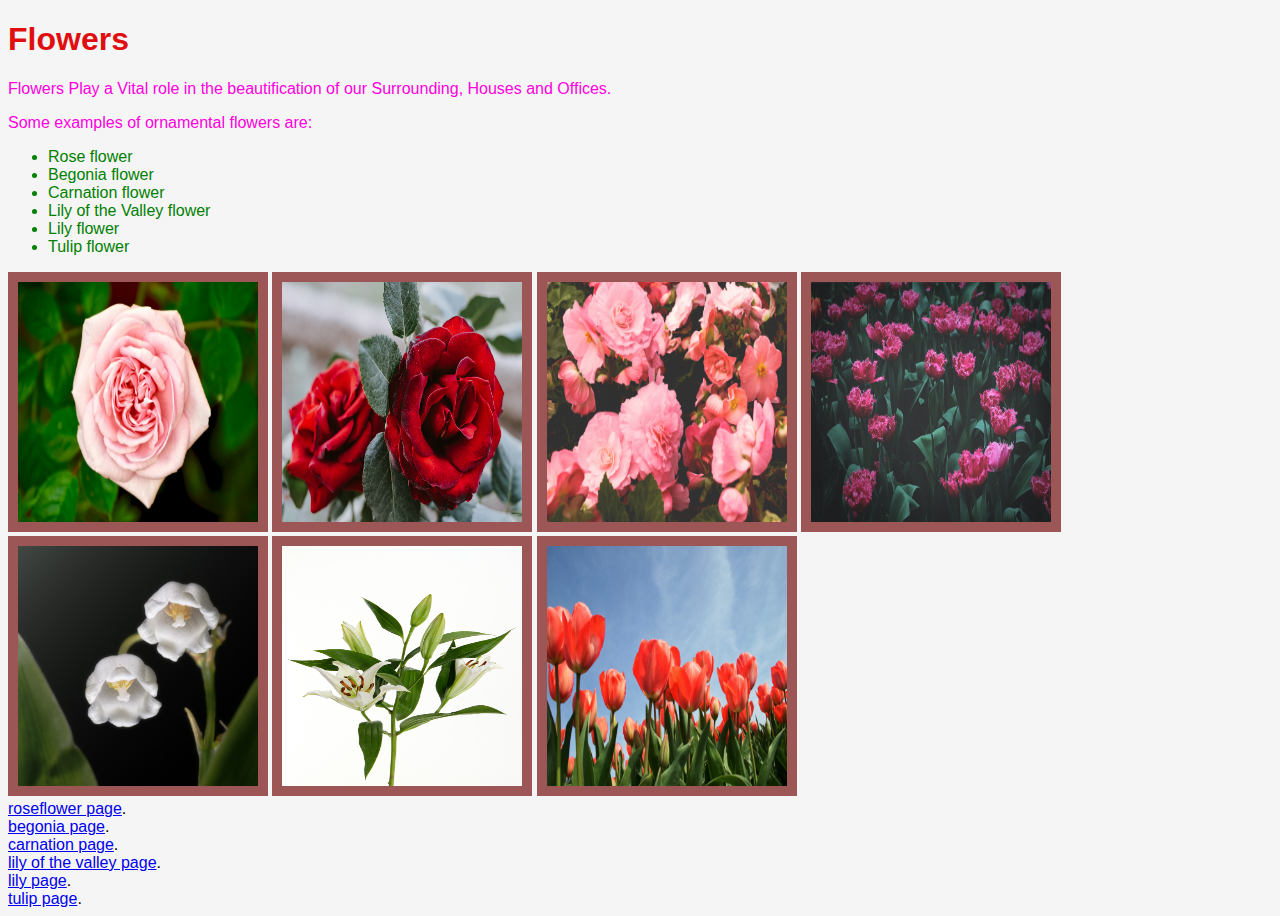
<file: index.html>
<!DOCTYPE html>
<html lang="en">

<head>
    <meta charset="UTF-8">
    <meta name="viewport" content="width=device-width, initial-scale=1.0">
    <title>Ornamental Plants</title>
    <link rel="stylesheet" href="styles.css" />
</head>

<body>
    <h1>Flowers</h1>
    <p>Flowers Play a Vital role in the beautification of our Surrounding, Houses and Offices.</p>
    <p>Some examples of ornamental flowers are:</p>

    <ul>
        <li>Rose flower</li>
        <li>Begonia flower</li>
        <li>Carnation flower</li>
        <li>Lily of the Valley flower</li>
        <li>Lily flower</li>
        <li>Tulip flower</li>
    </ul>

    <img src="images/pink rose.jpg" alt="pink rose picture.">
    <img src="images/red rose.jpg" alt="red rose picture.">
    <img src="images/begonia.jpg" alt="begonia picture.">
    <img src="images/carnation.jpg" alt="carnation picture.">
    <img src="images/lily of the valley.jpg" alt="lily of the valley picture.">
    <img src="images/lily.jpg" alt="lily picture.">
    <img src="images/tulip.jpg" alt="tulip picture.">


    <li><a href="roseflower.html">roseflower page</a>.</li>
    <li><a href="begonia.html">begonia page</a>.</li>
    <li><a href="carnation.html">carnation page</a>.</li>
    <li><a href="lily of the valley.html">lily of the valley page</a>.</li>
    <li><a href="lily.html">lily  page</a>.</li>
    <li><a href="tulip.html">tulip page</a>.</li>
</body>

</html>
</file>
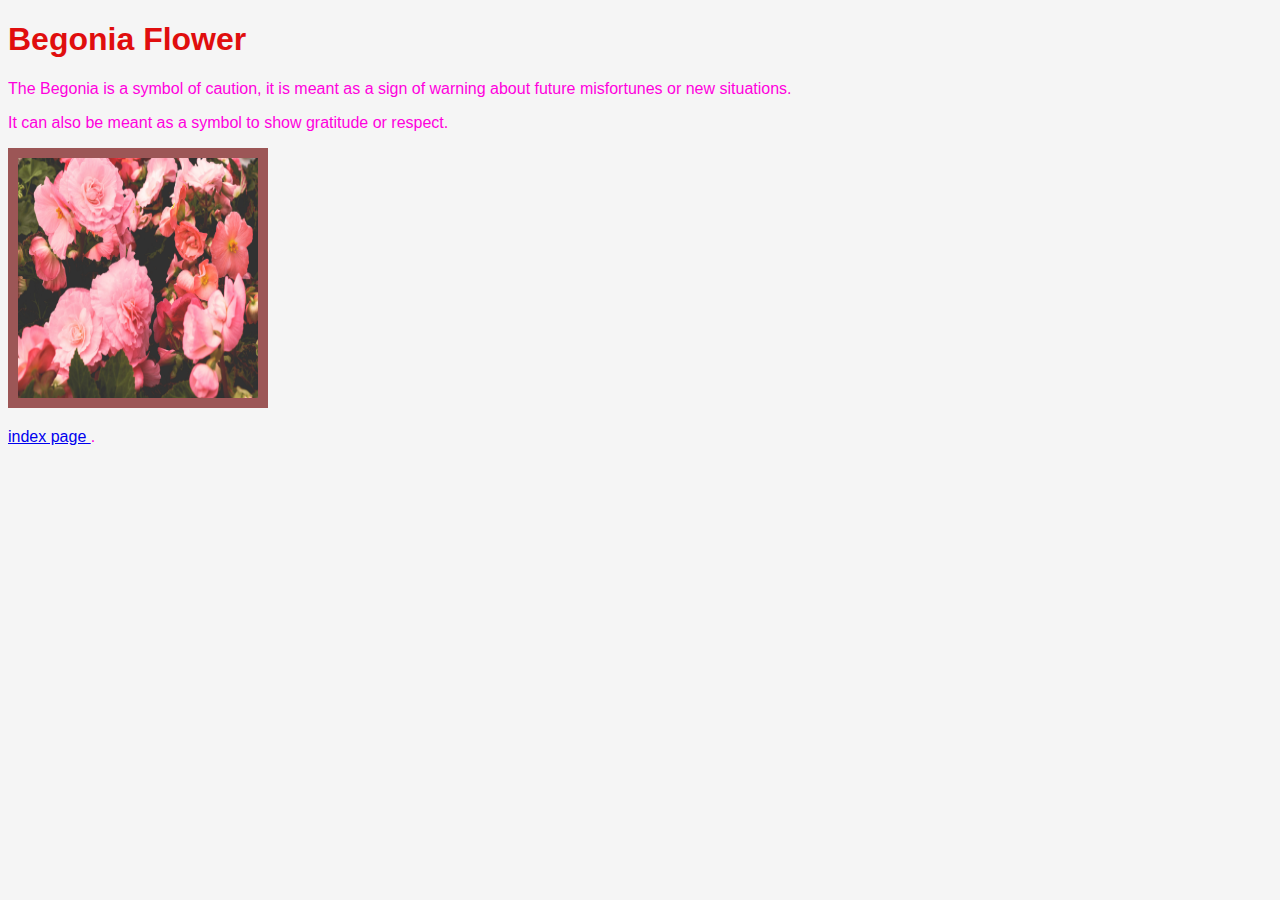
<file: begonia.html>
<!DOCTYPE html>
<html lang="en">

<head>
    <meta charset="UTF-8">
    <meta name="viewport" content="width=device-width, initial-scale=1.0">
    <title>Begonia Flower</title>
    <link rel="stylesheet" href="styles.css" />
</head>

<body>
    <h1>Begonia Flower</h1>
    <p>The Begonia is a symbol of caution, it is meant as a sign of warning about future misfortunes or new situations.</p>
    <p>It can also be meant as a symbol to show gratitude or respect.</p>

    <img src="images/begonia.jpg" alt="begonia picture.">
    <p> <a href="index.html"> index page </a>.</p>

</body>

</html>
</file>
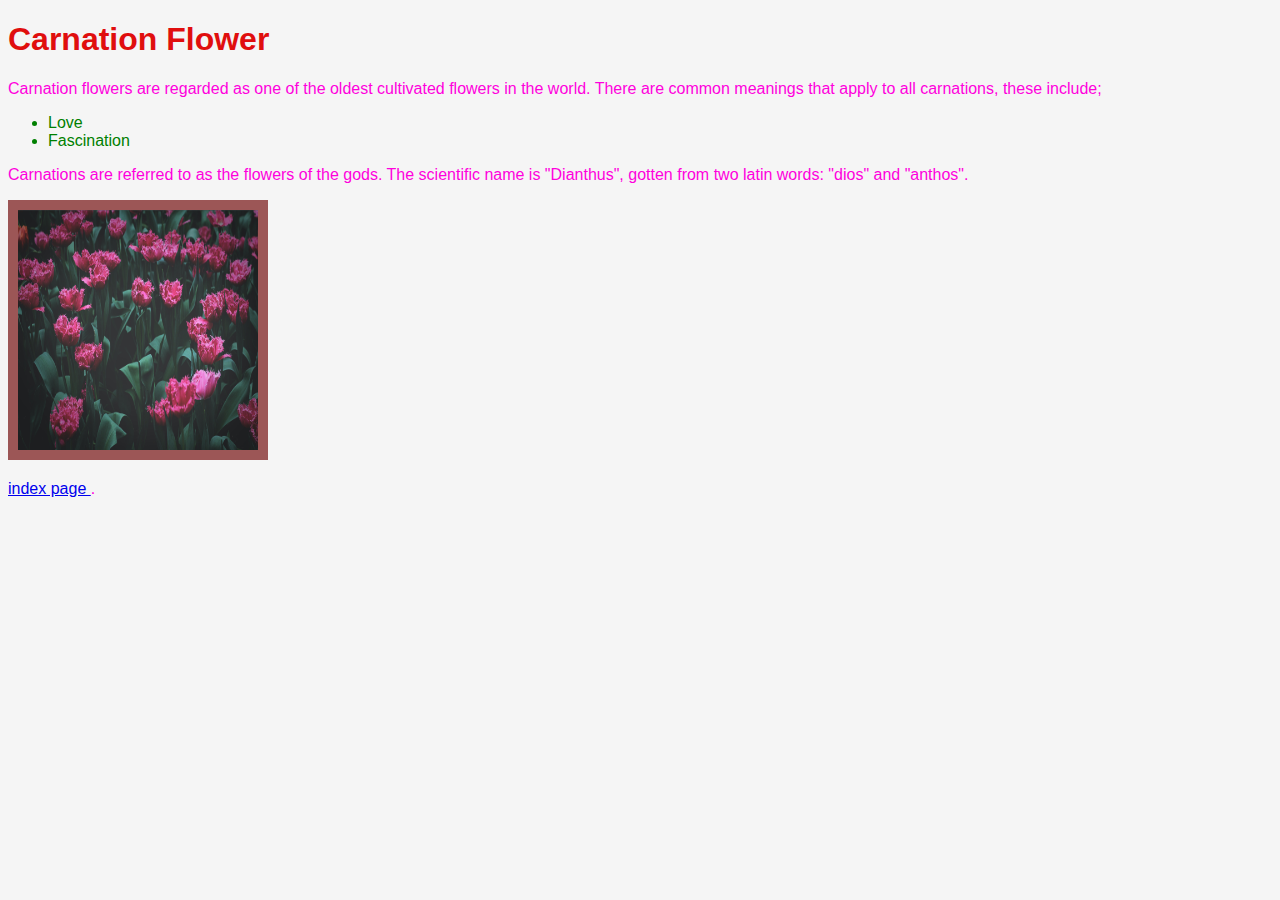
<file: carnation.html>
<!DOCTYPE html>
<html lang="en">

<head>
    <meta charset="UTF-8">
    <meta name="viewport" content="width=device-width, initial-scale=1.0">
    <title>Carnation Flower</title>
    <link rel="stylesheet" href="styles.css" />

</head>

<body>
    <h1>Carnation Flower</h1>
    <p>Carnation flowers are regarded as one of the oldest cultivated flowers in the world. There are common meanings that apply to all carnations, these include;</p>

    <ul>
        <li>Love</li>
        <li>Fascination</li>
    </ul>
    <p>Carnations are referred to as the flowers of the gods. The scientific name is "Dianthus", gotten from two latin words: "dios" and "anthos".</p>


    <img src="images/carnation.jpg" alt="carnation picture.">
    <p> <a href="index.html"> index page </a>.</p>
</body>

</html>
</file>
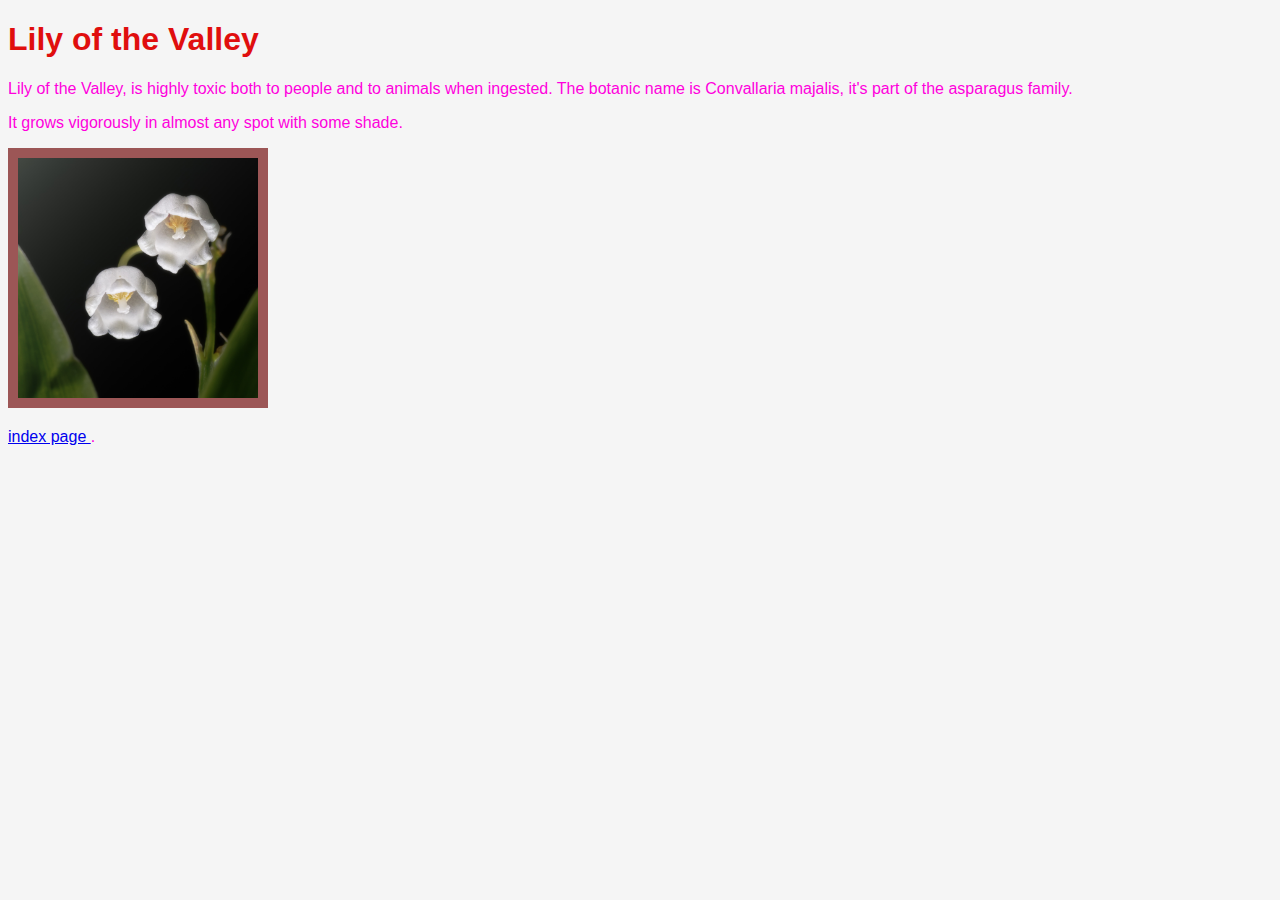
<file: lily of the valley.html>
<!DOCTYPE html>
<html lang="en">

<head>
    <meta charset="UTF-8">
    <meta name="viewport" content="width=device-width, initial-scale=1.0">
    <title>Lily of the Valley</title>
    <link rel="stylesheet" href="styles.css" />

</head>

<body>
    <h1>Lily of the Valley</h1>
    <p>Lily of the Valley, is highly toxic both to people and to animals when ingested. The botanic name is Convallaria majalis, it's part of the asparagus family.</p>
    <p>It grows vigorously in almost any spot with some shade.</p>



    <img src="images/lily of the valley.jpg" alt="lily of the valley picture.">
    <p> <a href="index.html"> index page </a>.</p>
</body>

</html>
</file>
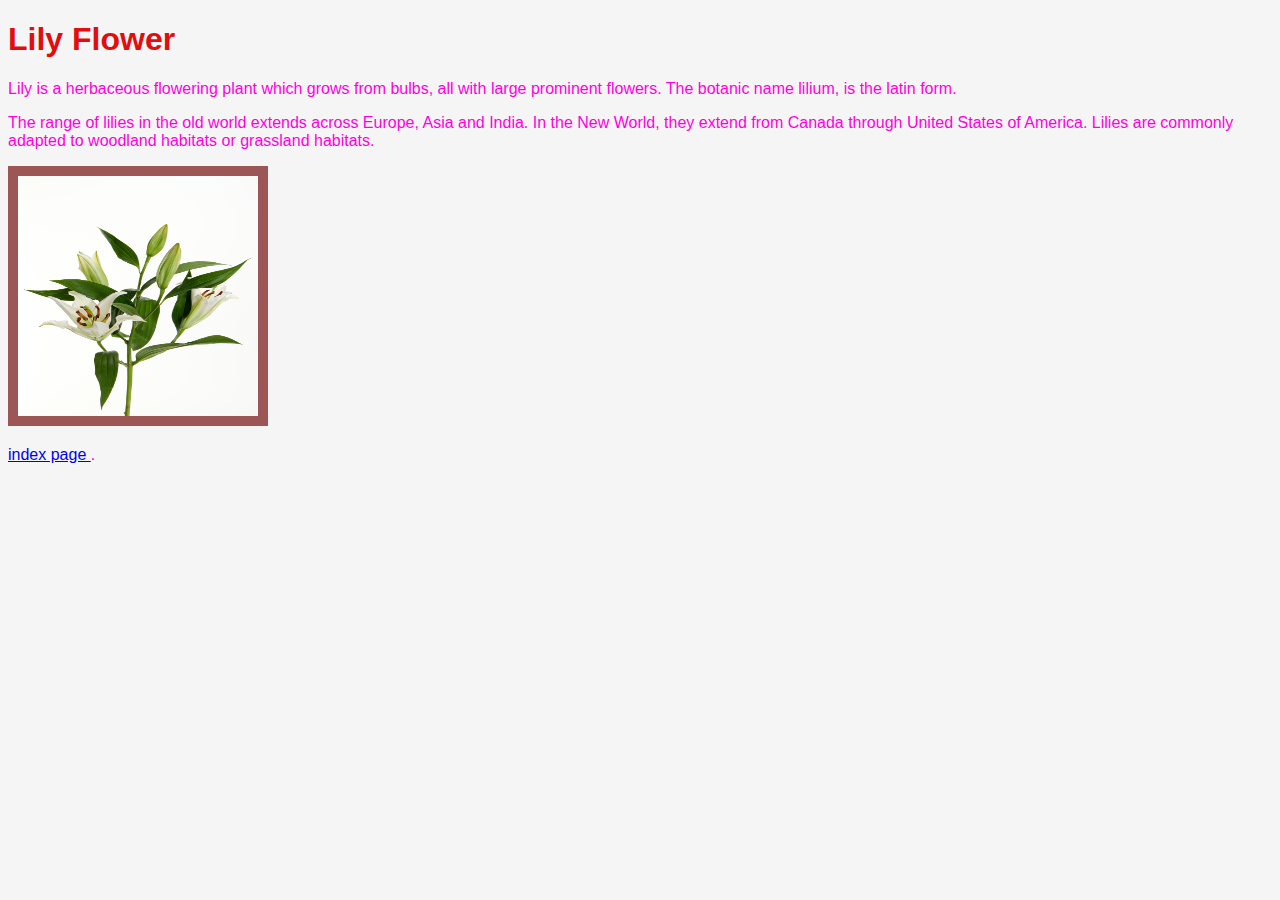
<file: lily.html>
<!DOCTYPE html>
<html lang="en">

<head>
    <meta charset="UTF-8">
    <meta name="viewport" content="width=device-width, initial-scale=1.0">
    <title>Lily Flower</title>
    <link rel="stylesheet" href="styles.css" />

</head>

<body>
    <h1>Lily Flower</h1>
    <p>Lily is a herbaceous flowering plant which grows from bulbs, all with large prominent flowers. The botanic name lilium, is the latin form.</p>
    <p>The range of lilies in the old world extends across Europe, Asia and India. In the New World, they extend from Canada through United States of America. Lilies are commonly adapted to woodland habitats or grassland habitats.</p>


    <img src="images/lily.jpg" alt="lily picture.">
    <p> <a href="index.html"> index page </a>.</p>
</body>

</html>
</file>
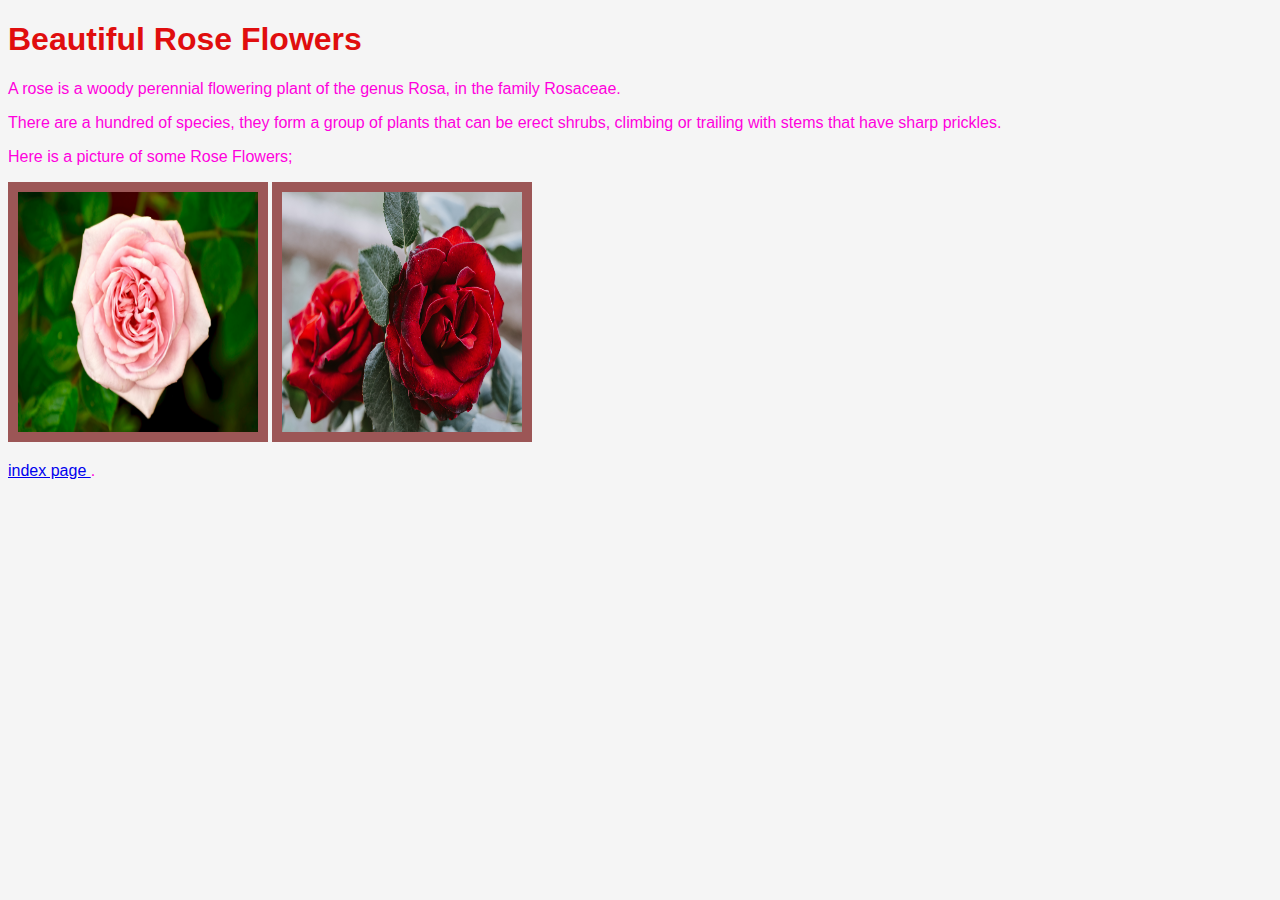
<file: roseflower.html>
<!DOCTYPE html>
<html lang="en">

<head>
    <meta charset="UTF-8">
    <meta name="viewport" content="width=device-width, initial-scale=1.0">
    <title>Rose Flowers</title>
    <link rel="stylesheet" href="styles.css" />
</head>

<body>
    <h1>Beautiful Rose Flowers</h1>

    <p>A rose is a woody perennial flowering plant of the genus Rosa, in the family Rosaceae.</p>
    <p>There are a hundred of species, they form a group of plants that can be erect shrubs, climbing or trailing with stems that have sharp prickles.</p>


    <p>Here is a picture of some Rose Flowers;</p>


    <img src="images/pink rose.jpg" alt="pink rose picture.">
    <img src="images/red rose.jpg" alt="red rose picture.">
    <p> <a href="index.html"> index page </a>.</p>
</body>

</html>
</file>
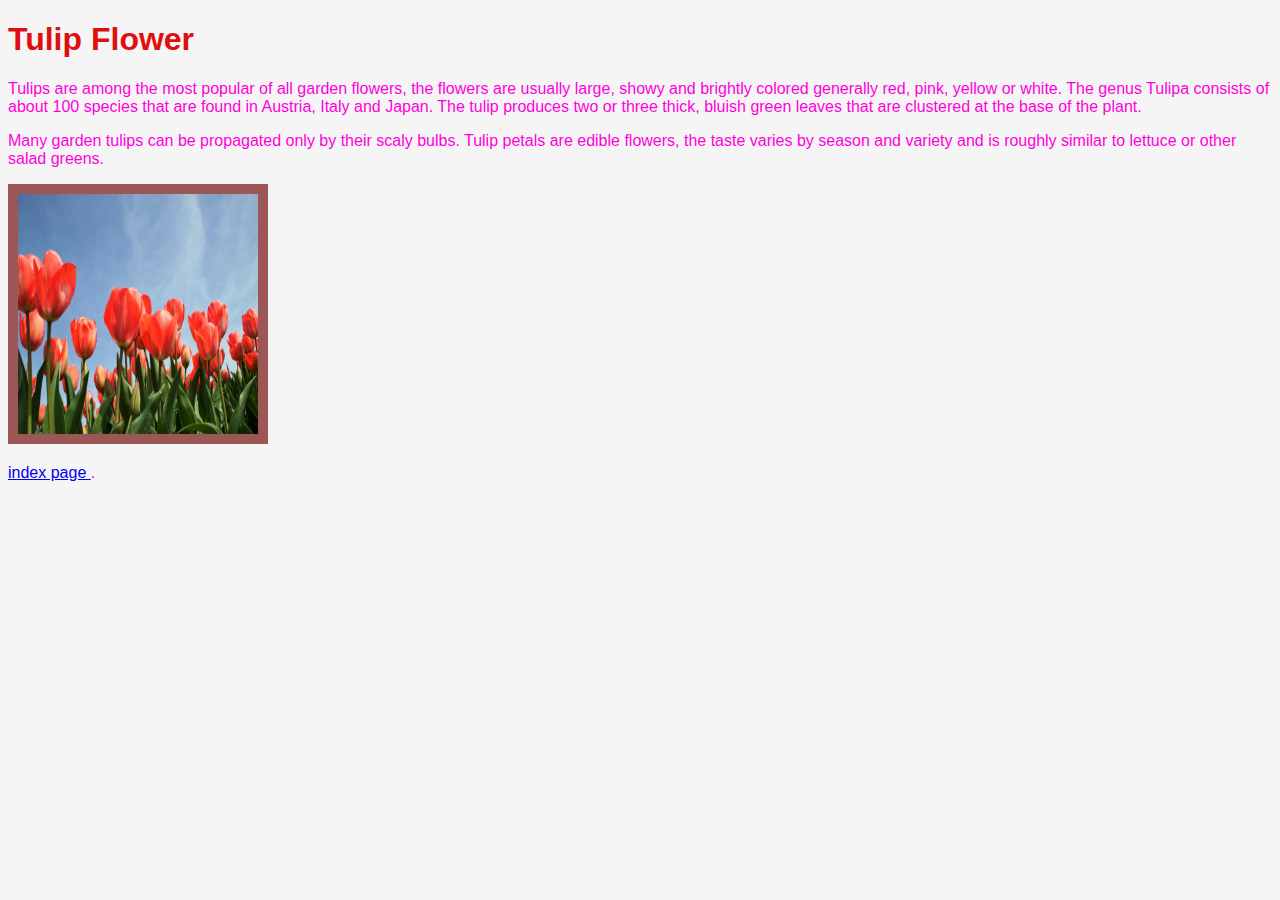
<file: tulip.html>
<!DOCTYPE html>
<html lang="en">

<head>
    <meta charset="UTF-8">
    <meta name="viewport" content="width=device-width, initial-scale=1.0">
    <title>Tulip Flower</title>
    <link rel="stylesheet" href="styles.css" />

</head>

<body>
    <h1>Tulip Flower</h1>
    <p>Tulips are among the most popular of all garden flowers, the flowers are usually large, showy and brightly colored generally red, pink, yellow or white. The genus Tulipa consists of about 100 species that are found in Austria, Italy and Japan. The
        tulip produces two or three thick, bluish green leaves that are clustered at the base of the plant.</p>
    <p>Many garden tulips can be propagated only by their scaly bulbs. Tulip petals are edible flowers, the taste varies by season and variety and is roughly similar to lettuce or other salad greens. </p>


    <img src="images/tulip.jpg" alt="tulip picture.">
    <p> <a href="index.html"> index page </a>.</p>
</body>

</html>
</file>
<file: styles.css>
body {
    font-family: Arial, Helvetica, sans-serif;
    background-color: whitesmoke;
}

img {
    height: 240px;
    width: 240px;
    border: 10px solid #740e0eb0;
}

h1 {
    color: rgb(224, 14, 14);
}

p {
    font-size: medium;
    font-family: Verdana, Geneva, Tahoma, sans-serif;
    color: rgb(255, 0, 221);
}

ul {
    color: green;
}
</file>
